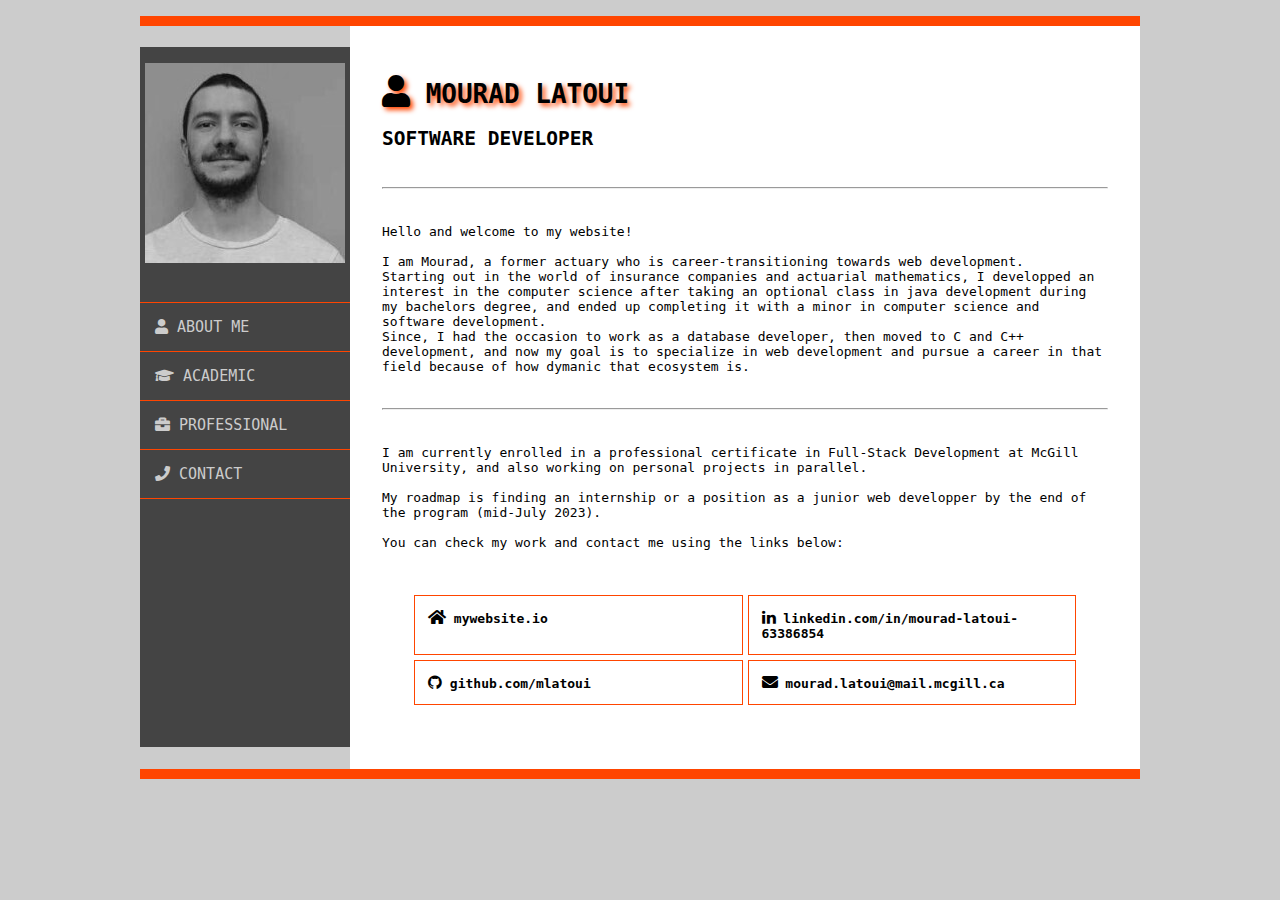
<file: index.html>
<!DOCTYPE html>
<html lang="en">
  <head>
    <meta charset="UTF-8" />
    <meta http-equiv="X-UA-Compatible" content="IE=edge" />
    <meta name="viewport" content="width=device-width, initial-scale=1.0" />
    <link rel="stylesheet" href="styles/styles.css" />
    <link rel="stylesheet" href="styles/index.css" />
    <link
      rel="stylesheet"
      href="https://use.fontawesome.com/releases/v5.8.1/css/all.css"
    />
    <link
      rel="stylesheet"
      href="https://maxcdn.bootstrapcdn.com/font-awesome/4.4.0/css/font-awesome.min.css"
    />
    <title>Mourad Latoui Website</title>
  </head>
  <body>
    <div id="wrapper">
      <header></header>
      <div class="content">
        <div class="sidebar">
          <div class="profile">
            <img
              src="images/profile_picture.jpg"
              alt="profile picture"
              width="200"
              height="200"
              class="nav-pic"
            />
          </div>
          <div class="list">
            <ul>
              <li>
                <a href="index.html">
                  <span class="icon"><i class="fas fa-user"></i></span>
                  <span class="item">ABOUT ME</span>
                </a>
              </li>

              <li>
                <a href="academic.html">
                  <span class="icon"
                    ><i class="fas fa-graduation-cap"></i
                  ></span>
                  <span class="item">ACADEMIC</span>
                </a>
              </li>
              <li>
                <a href="professional.html">
                  <span class="icon"><i class="fas fa-briefcase"></i></span>
                  <span class="item">PROFESSIONAL</span>
                </a>
              </li>
              <li>
                <a href="contact.html">
                  <span class="icon"><i class="fas fa-phone"></i></span>
                  <span class="item">CONTACT</span>
                </a>
              </li>
            </ul>
          </div>
        </div>
        <div class="main">
          <div>
            <h1><i class="fas fa-user"></i>&nbsp;MOURAD LATOUI</h1>
            <h2>SOFTWARE DEVELOPER</h2>
            <br />
            <hr />
            <br />
            <p>
              Hello and welcome to my website!<br /><br />
              I am Mourad, a former actuary who is career-transitioning towards
              web development.<br />
              Starting out in the world of insurance companies and actuarial
              mathematics, I developped an interest in the computer science
              after taking an optional class in java development during my
              bachelors degree, and ended up completing it with a minor in
              computer science and software development. <br />
              Since, I had the occasion to work as a database developer, then
              moved to C and C++ development, and now my goal is to specialize
              in web development and pursue a career in that field because of
              how dymanic that ecosystem is.
            </p>
            <br />
            <hr />
            <br />
            <p>
              I am currently enrolled in a professional certificate in
              Full-Stack Development at McGill University, and also working on
              personal projects in parallel. <br /><br />
              My roadmap is finding an internship or a position as a junior web
              developper by the end of the program (mid-July 2023).<br /><br />

              You can check my work and contact me using the links below:
            </p>
            <div class="contact-list">
              <a href="index.html">
                <span class="icon"><i class="fas fa-home"></i></span>
                <span class="item">mywebsite.io</span>
              </a>
              <a
                href="https://www.linkedin.com/in/mourad-latoui-63386854/"
                target="_blank"
              >
                <span class="icon"><i class="fa fa-linkedin"></i></span>
                <span class="item">linkedin.com/in/mourad-latoui-63386854</span>
              </a>
              <a href="https://github.com/mlatoui" target="_blank">
                <span class="icon"><i class="fa fa-github"></i></span>
                <span class="item">github.com/mlatoui</span>
              </a>
              <a href="mailto:mourad.latoui@mail.mcgill.ca">
                <span class="icon"><i class="fas fa-envelope"></i></span>
                <span class="item">mourad.latoui@mail.mcgill.ca</span>
              </a>
            </div>
          </div>
        </div>
      </div>
      <footer></footer>
    </div>
  </body>
</html>
</file>
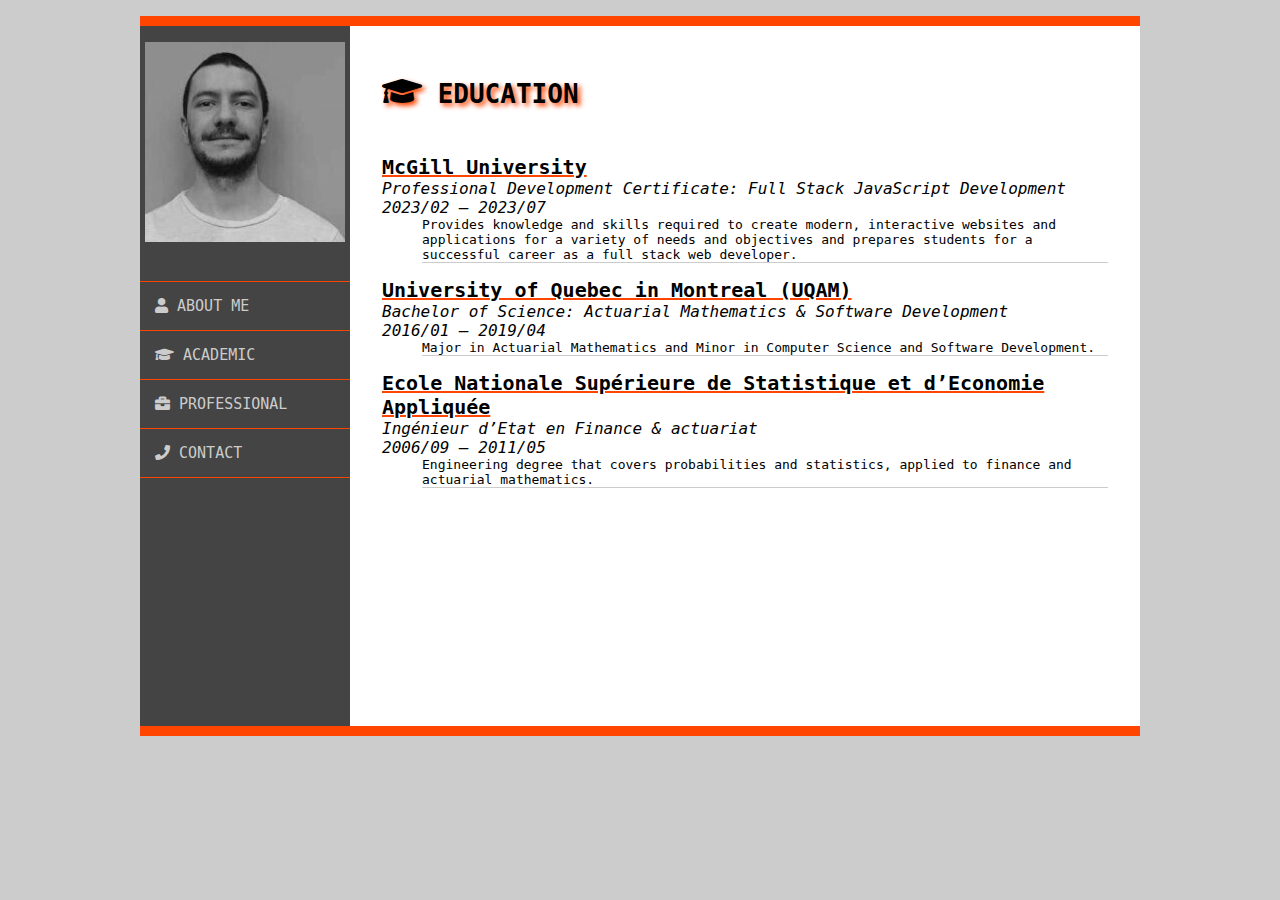
<file: academic.html>
<!DOCTYPE html>
<html lang="en">
  <head>
    <meta charset="UTF-8" />
    <meta http-equiv="X-UA-Compatible" content="IE=edge" />
    <meta name="viewport" content="width=device-width, initial-scale=1.0" />
    <link rel="stylesheet" href="styles/styles.css" />
    <link
      rel="stylesheet"
      href="https://use.fontawesome.com/releases/v5.8.1/css/all.css"
    />
    <title>Mourad Latoui Website</title>
  </head>
  <body>
    <div id="wrapper">
      <header></header>
      <div class="content">
        <div class="sidebar">
          <div class="profile">
            <img
              src="images/profile_picture.jpg"
              alt="profile picture"
              width="200"
              height="200"
              class="nav-pic"
            />
          </div>
          <div class="list">
            <ul>
              <li>
                <a href="index.html">
                  <span class="icon"><i class="fas fa-user"></i></span>
                  <span class="item">ABOUT ME</span>
                </a>
              </li>

              <li>
                <a href="academic.html">
                  <span class="icon"
                    ><i class="fas fa-graduation-cap"></i
                  ></span>
                  <span class="item">ACADEMIC</span>
                </a>
              </li>
              <li>
                <a href="professional.html">
                  <span class="icon"><i class="fas fa-briefcase"></i></span>
                  <span class="item">PROFESSIONAL</span>
                </a>
              </li>
              <li>
                <a href="contact.html">
                  <span class="icon"><i class="fas fa-phone"></i></span>
                  <span class="item">CONTACT</span>
                </a>
              </li>
            </ul>
          </div>
        </div>
        <div class="main">
          <div>
            <h1><i class="fas fa-graduation-cap"></i>&nbsp;EDUCATION</h1>
            <br />
            <dl>
              <dt>
                <strong
                  >McGill University
                </strong>
                <br>
                <em>Professional Development Certificate: Full Stack JavaScript
                  Development</em><br />
                <em>2023/02 &mdash; 2023/07</em>
              </dt>
              <dd>
                Provides knowledge and skills required to create modern, interactive websites and applications for a variety of needs and objectives and prepares students for a successful career as a full stack web developer. 
              <br>
              </dd>
              <br />
              <dt>
                <strong
                  >University of Quebec in Montreal (UQAM)
                </strong>
                <br>
                <em>Bachelor of Science: Actuarial Mathematics & Software Development</em><br />
                <em>2016/01 &mdash; 2019/04</em>
              </dt>
              <dd>
                Major in Actuarial Mathematics and Minor in Computer Science and Software Development.
                <br>
              </dd>
              <br />
                <strong>Ecole Nationale Supérieure de Statistique et d’Economie Appliquée</strong><br />
                <em>Ingénieur d’Etat en Finance & actuariat</em><br />
                <em>2006/09 &mdash; 2011/05</em>
              </dt>
              <dd>
                  Engineering degree that covers probabilities and statistics, applied to finance and actuarial mathematics.
                  <br>
              </dd>
            </dl>
          </div>
        </div>
      </div>
      <footer></footer>
    </div>
  </body>
</html>
</file>
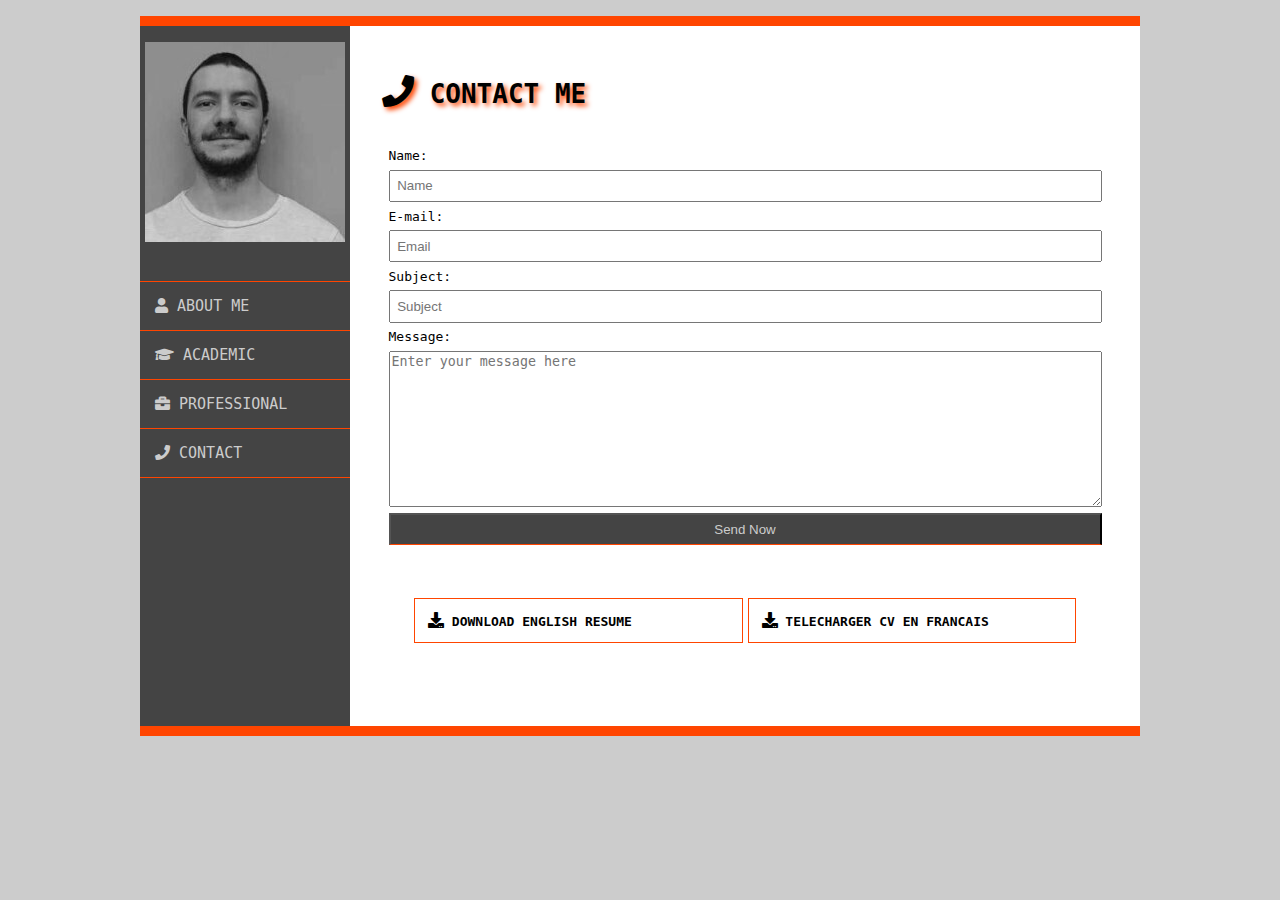
<file: contact.html>
<!DOCTYPE html>
<html lang="en">
  <head>
    <meta charset="UTF-8" />
    <meta http-equiv="X-UA-Compatible" content="IE=edge" />
    <meta name="viewport" content="width=device-width, initial-scale=1.0" />
    <link rel="stylesheet" href="styles/styles.css" />
    <link rel="stylesheet" href="styles/contact.css" />
    <link
      rel="stylesheet"
      href="https://use.fontawesome.com/releases/v5.8.1/css/all.css"
    />
    <title>Mourad Latoui Website</title>
  </head>
  <body>
    <div id="wrapper">
      <header></header>
      <div class="content">
        <div class="sidebar">
          <div class="profile">
            <img
              src="images/profile_picture.jpg"
              alt="profile picture"
              width="200"
              height="200"
              class="nav-pic"
            />
          </div>
          <div class="list">
            <ul>
              <li>
                <a href="index.html">
                  <span class="icon"><i class="fas fa-user"></i></span>
                  <span class="item">ABOUT ME</span>
                </a>
              </li>

              <li>
                <a href="academic.html">
                  <span class="icon"
                    ><i class="fas fa-graduation-cap"></i
                  ></span>
                  <span class="item">ACADEMIC</span>
                </a>
              </li>
              <li>
                <a href="professional.html">
                  <span class="icon"><i class="fas fa-briefcase"></i></span>
                  <span class="item">PROFESSIONAL</span>
                </a>
              </li>
              <li>
                <a href="contact.html">
                  <span class="icon"><i class="fas fa-phone"></i></span>
                  <span class="item">CONTACT</span>
                </a>
              </li>
            </ul>
          </div>
        </div>
        <div class="main">
          <div>
            <h1><i class="fas fa-phone"></i>&nbsp;CONTACT ME</h1>
            <br />
            <form
              action="http://localhost:443/scripts/personalWebPage.php"
              method="post"
              class="contact-form"
            >
              <label for="name">Name:</label>
              <input
                type="text"
                id="name"
                name="name"
                placeholder="Name"
                required
              />
              <label for="email">E-mail:</label>
              <input
                type="email"
                id="email"
                name="email"
                placeholder="Email"
                pattern="[a-z0-9._%+-]+@[a-z0-9.-]+\.[a-z]{2,4}$"
                required
              />
              <label for="subject">Subject:</label>
              <input
                type="text"
                id="subject"
                name="subject"
                placeholder="Subject"
                required
              />
              <label for="message">Message:</label>
              <textarea
                id="message"
                name="message"
                rows="10"
                placeholder="Enter your message here"
                required
              ></textarea>
              <input id="submit-button" type="submit" value="Send Now" />
            </form>
            <br />
            <div class="download-cv">
              <a href="./files/resume_en.pdf" target="_blank" download>
                <span class="icon"><i class="fas fa-download"></i></span>
                <span class="item">DOWNLOAD ENGLISH RESUME</span>
              </a>
              <a href="./files/resume_fr.pdf" target="_blank" download>
                <span class="icon"><i class="fas fa-download"></i></span>
                <span class="item">TELECHARGER CV EN FRANCAIS</span>
              </a>
            </div>
          </div>
        </div>
      </div>
      <footer></footer>
    </div>
  </body>
</html>
</file>
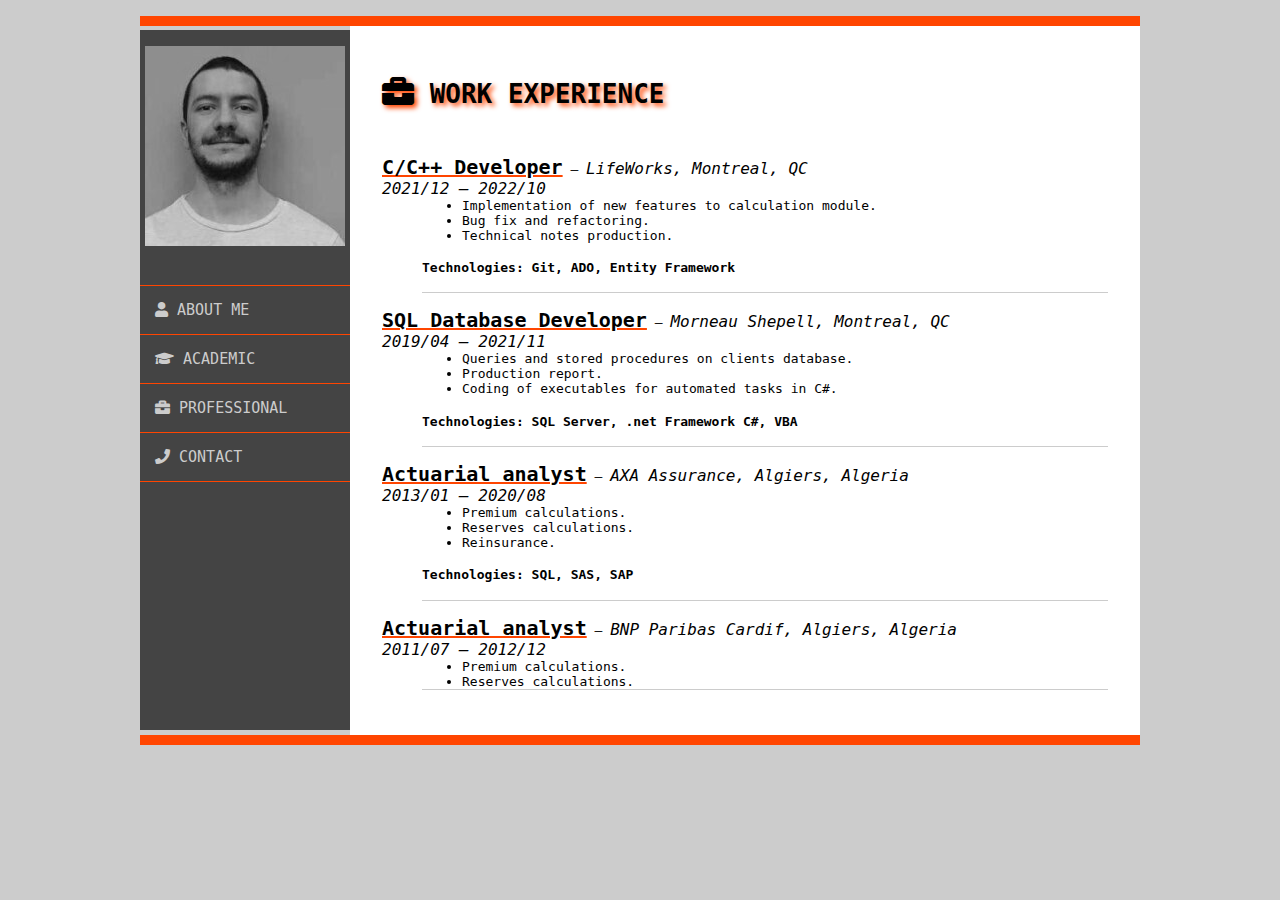
<file: professional.html>
<!DOCTYPE html>
<html lang="en">
  <head>
    <meta charset="UTF-8" />
    <meta http-equiv="X-UA-Compatible" content="IE=edge" />
    <meta name="viewport" content="width=device-width, initial-scale=1.0" />
    <link rel="stylesheet" href="styles/styles.css" />
    <link
      rel="stylesheet"
      href="https://use.fontawesome.com/releases/v5.8.1/css/all.css"
    />
    <title>Mourad Latoui Website</title>
  </head>
  <body>
    <div id="wrapper">
      <header></header>
      <div class="content">
        <div class="sidebar">
          <div class="profile">
            <img
              src="images/profile_picture.jpg"
              alt="profile picture"
              width="200"
              height="200"
              class="nav-pic"
            />
          </div>
          <div class="list">
            <ul>
              <li>
                <a href="index.html">
                  <span class="icon"><i class="fas fa-user"></i></span>
                  <span class="item">ABOUT ME</span>
                </a>
              </li>

              <li>
                <a href="academic.html">
                  <span class="icon"
                    ><i class="fas fa-graduation-cap"></i
                  ></span>
                  <span class="item">ACADEMIC</span>
                </a>
              </li>
              <li>
                <a href="professional.html">
                  <span class="icon"><i class="fas fa-briefcase"></i></span>
                  <span class="item">PROFESSIONAL</span>
                </a>
              </li>
              <li>
                <a href="contact.html">
                  <span class="icon"><i class="fas fa-phone"></i></span>
                  <span class="item">CONTACT</span>
                </a>
              </li>
            </ul>
          </div>
        </div>
        <div class="main">
          <div>
            <h1><i class="fas fa-briefcase"></i>&nbsp;WORK EXPERIENCE</h1>
            <br />
            <dl>
              <dt>
                <strong>C/C++ Developer</strong> &mdash;
                <em>LifeWorks, Montreal, QC</em><br />
                <em>2021/12 &mdash; 2022/10</em>
              </dt>
              <dd>
                <ul>
                  <li>Implementation of new features to calculation module.</li>
                  <li>Bug fix and refactoring.</li>
                  <li>Technical notes production.</li>
                </ul>
                <h4>Technologies: Git, ADO, Entity Framework</h4>
              </dd>
              <br />
              <dt>
                <strong>SQL Database Developer</strong> &mdash;
                <em>Morneau Shepell, Montreal, QC</em><br />
                <em>2019/04 &mdash; 2021/11</em>
              </dt>
              <dd>
                <ul>
                  <li>Queries and stored procedures on clients database.</li>
                  <li>Production report.</li>
                  <li>Coding of executables for automated tasks in C#.</li>
                </ul>
                <h4>Technologies: SQL Server, .net Framework C#, VBA</h4>
              </dd>
              <br />
              <dt>
                <strong>Actuarial analyst</strong> &mdash;
                <em>AXA Assurance, Algiers, Algeria</em><br />
                <em>2013/01 &mdash; 2020/08</em>
              </dt>
              <dd>
                <ul>
                  <li>Premium calculations.</li>
                  <li>Reserves calculations.</li>
                  <li>Reinsurance.</li>
                </ul>
                <h4>Technologies: SQL, SAS, SAP</h4>
              </dd>
              <br />
              <dt>
                <strong>Actuarial analyst</strong> &mdash;
                <em>BNP Paribas Cardif, Algiers, Algeria</em><br />
                <em>2011/07 &mdash; 2012/12</em>
              </dt>
              <dd>
                <ul>
                  <li>Premium calculations.</li>
                  <li>Reserves calculations.</li>
                </ul>
              </dd>
            </dl>
          </div>
        </div>
      </div>
      <footer></footer>
    </div>
  </body>
</html>
</file>
<file: styles/styles.css>
body {
  background-color: #ccc;
  font-family: monospace;
  margin-top: 1rem;
}
header {
  background-color: orangered;
  height: 10px;
}

footer {
  height: 10px;
  background-color: orangered;
}
strong {
  font-size: x-large;
  text-decoration: underline orangered;
}
em {
  font-size: large;
  font-style: oblique;
}

h1 {
  color: #000;
  text-shadow: orangered 3px 3px 5px;
}

.content {
  display: flex;
  align-items: center;
  flex-wrap: wrap;
  min-height: 700px;
}
.sidebar {
  display: flex;
  flex-direction: column;
  min-height: 700px;
  background-color: #444;
}
.profile {
  margin-bottom: 20px;
  text-align: center;
  color: #fff;
  padding-top: 1rem;
  font-size: 15px;
}

.sidebar ul {
  list-style-type: none;
  padding: 0;
  display: flex;
  flex-direction: column;
  flex-wrap: wrap;
  justify-content: center;
  font-size: 15px;
  border-top: 1px solid orangered;
}
.sidebar a {
  text-decoration: none;
  display: block;
  width: 180px;
  padding: 1em;
  border-bottom: 1px solid orangered;
  color: #ccc;
  background-color: #444;
}
.sidebar a:hover {
  color: #000;
  text-shadow: orangered 3px 3px 5px;
  background-color: #ccc;
}

.content .main {
  width: 1000px;
  flex: 1;
  min-height: 700px;
  background-color: #fff;
}
#wrapper {
  margin-left: auto;
  margin-right: auto;
  max-width: 1000px;
}
.main div {
  padding: 2rem;
}
dd {
  border-bottom: solid #ccc;
  border-width: 0.1rem;
}

@media screen and (max-width: 900px) {
  .content {
    justify-content: center;
  }
  .sidebar {
    min-height: 400px;
  }
  .profile {
    margin-left: auto;
    margin-right: auto;
    margin-top: auto;
    margin-bottom: auto;
  }

  .sidebar ul {
    flex-direction: row;
  }
  #wrapper {
    position: absolute;
    right: 0;
    left: 0;
    width: 100%;
  }
  h1,
  h2 {
    text-align: center;
  }
  body {
    margin-top: 0;
  }
}
</file>
<file: styles/index.css>
.contact-list {
  display: grid;
  grid-template-columns: repeat(2, 1fr);
  justify-content: center;
  grid-gap: 5px 5px;
}

.contact-list a {
  text-decoration: none;
  max-width: 100%;
  border: 1px solid orangered;
  padding: 1em;
  font-weight: bold;
  color: #000;
}

.contact-list a:hover {
  color: #fff;
  text-shadow: #000 3px 3px 5px;
  background-color: orangered;
}
</file>
<file: styles/contact.css>
.contact-form {
  display: flex;
  flex-direction: column;
  text-align: left;
  grid-gap: 0.5em;
  padding: 0.5em;
}
.contact-form input {
  padding: 0.5em;
}

#submit-button {
  text-decoration: none;
  border-bottom: 1px solid orangered;
  color: #ccc;
  background-color: #444;
}

#submit-button:hover {
  background-color: orangered;
  text-shadow: #000 3px 3px 5px;
  color: #fff;
}

.download-cv {
  display: grid;
  grid-template-columns: repeat(2, 1fr);
  justify-content: center;
  grid-gap: 5px 5px;
}

.download-cv a {
  text-decoration: none;
  max-width: 100%;
  border: 1px solid orangered;
  padding: 1em;
  font-weight: bold;
  color: #000;
}

.download-cv a:hover {
  color: #fff;
  text-shadow: #000 3px 3px 5px;
  background-color: orangered;
}
@media screen and (max-width: 900px) {
  .contact-form {
    display: flex;
    flex-direction: column;
    text-align: left;
  }
}
</file>
